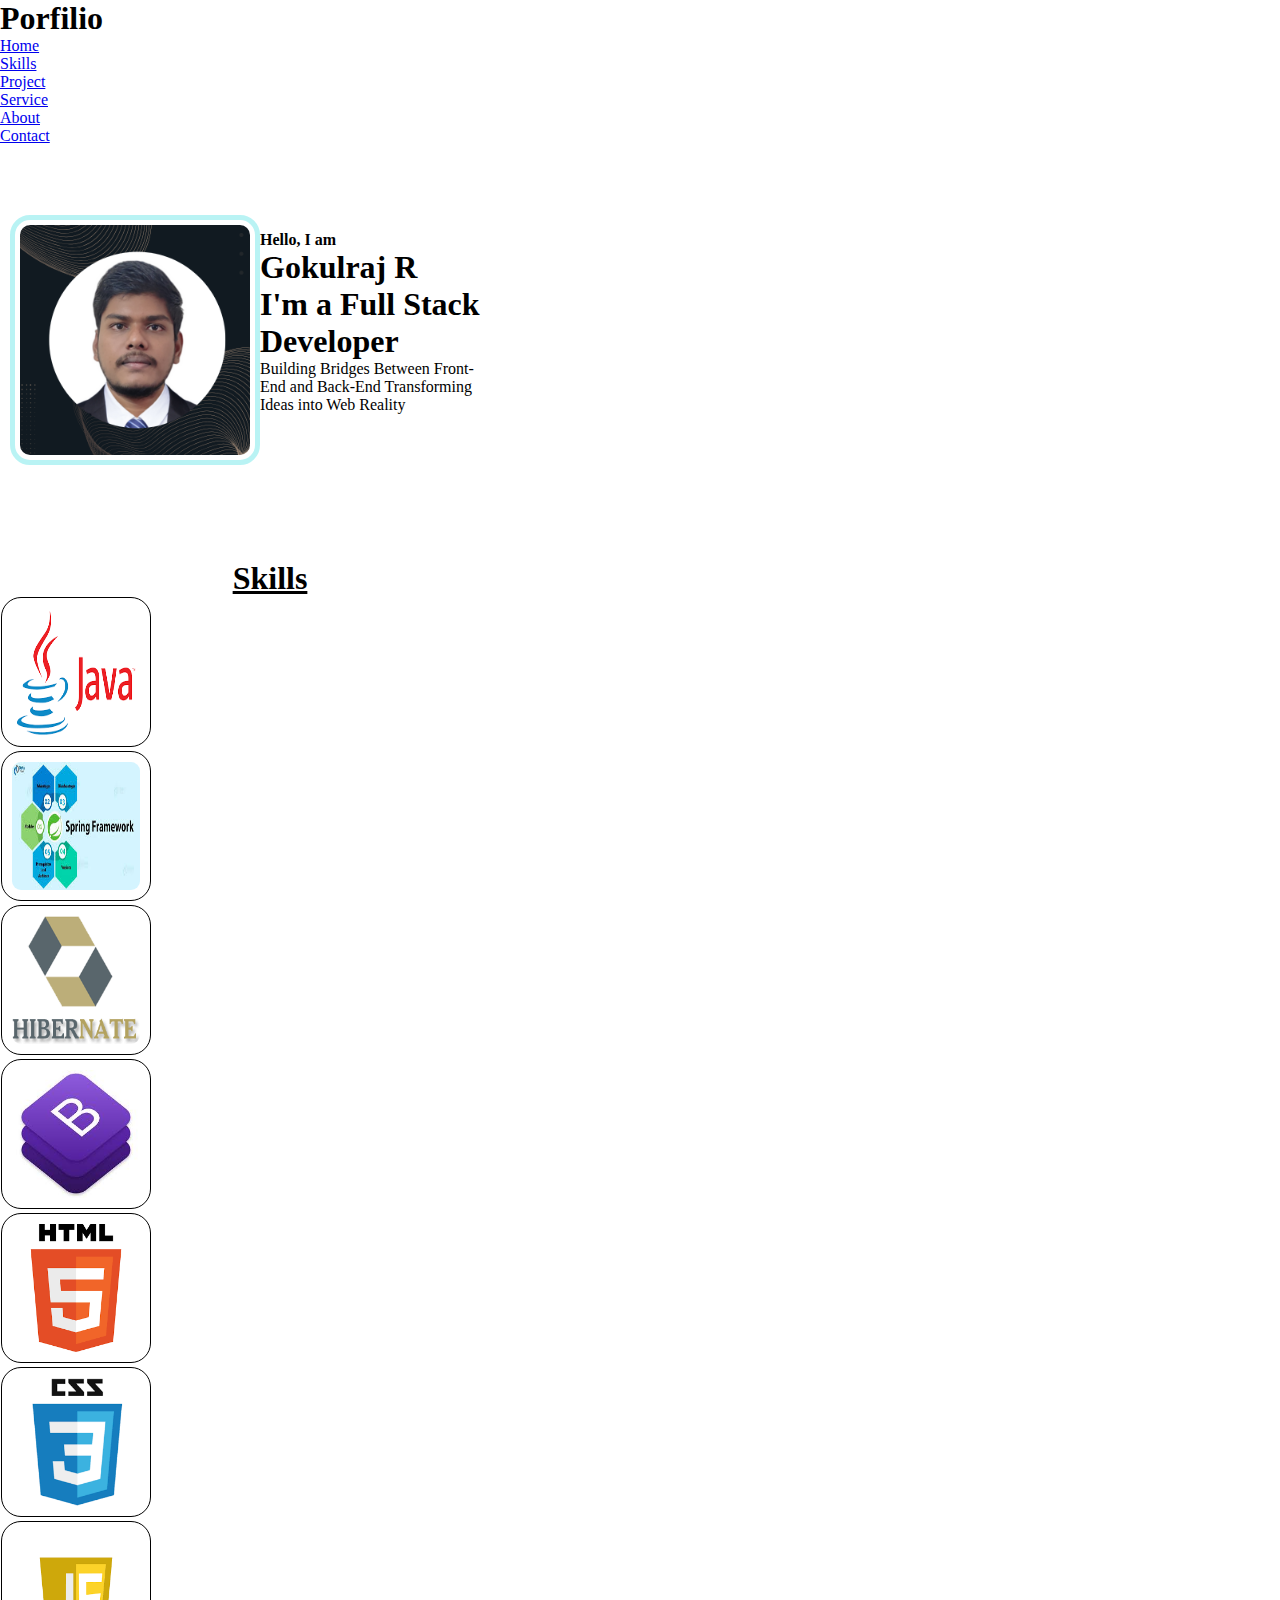
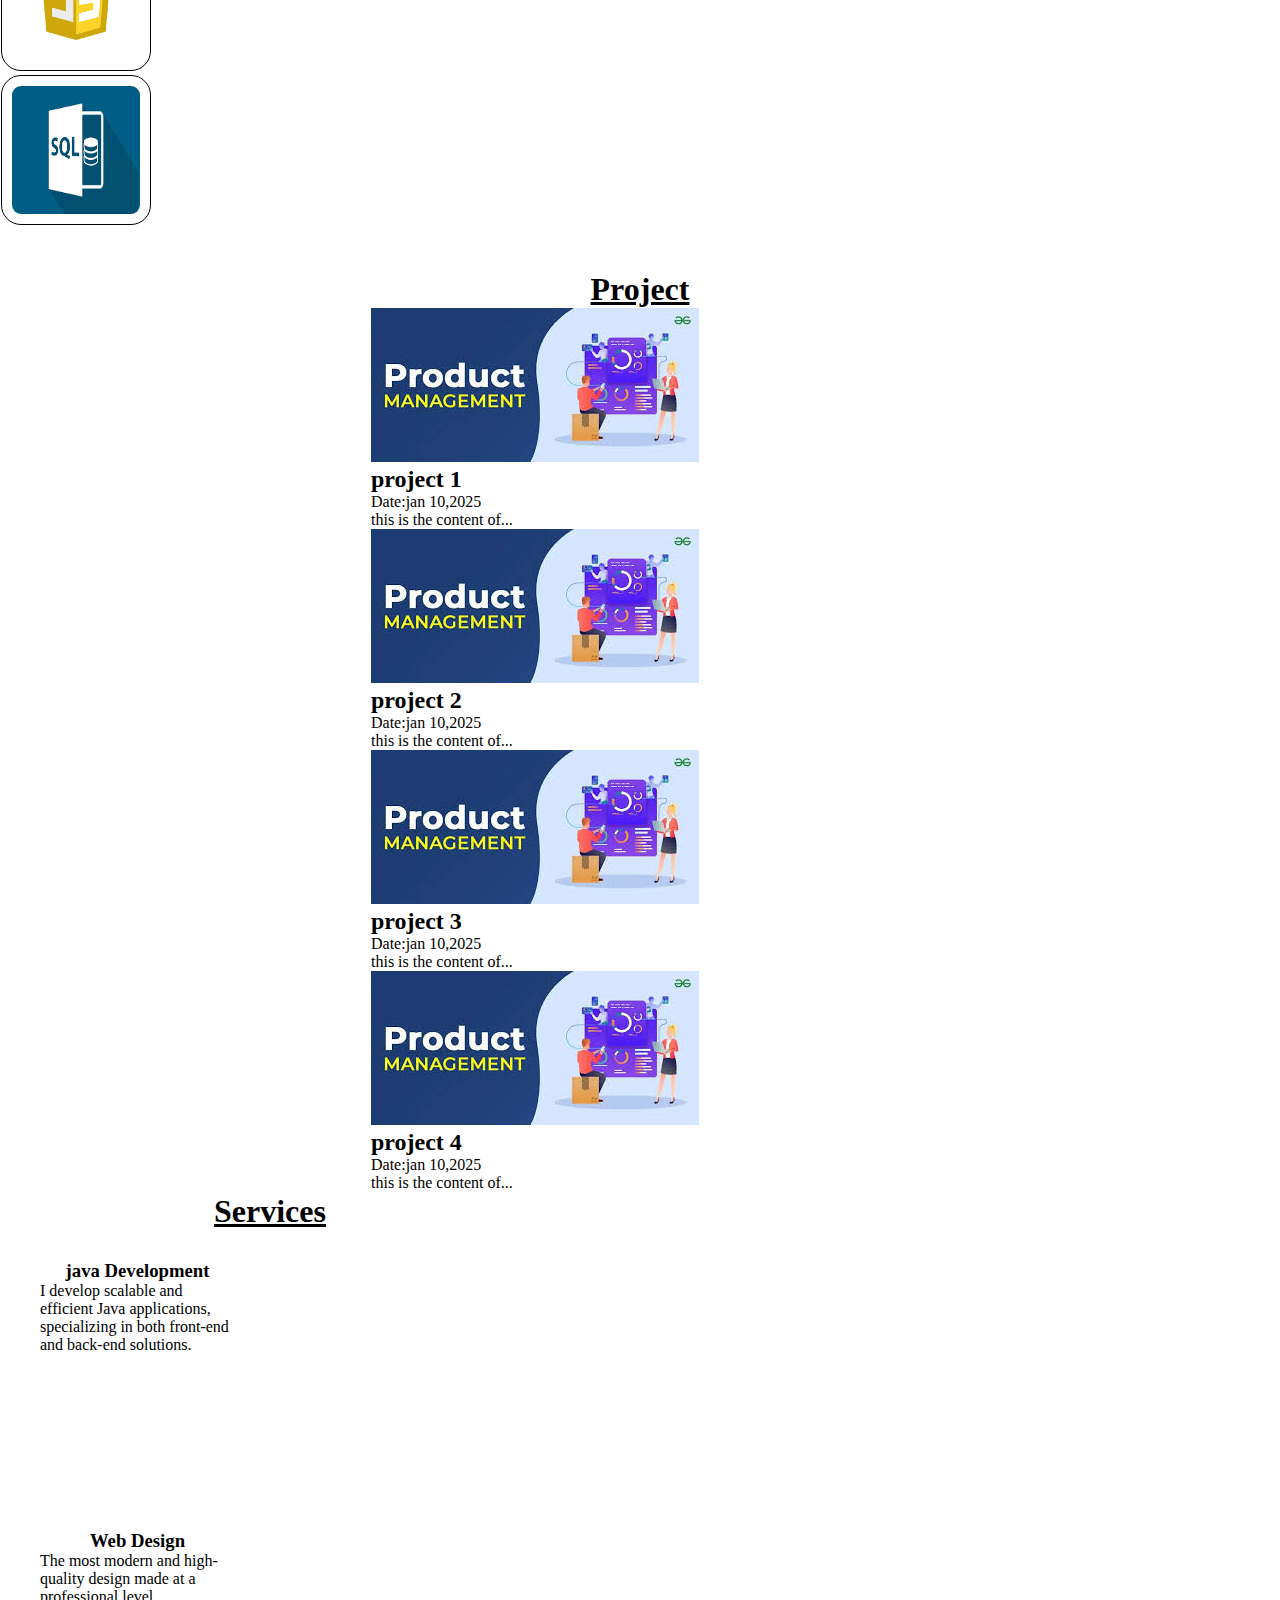
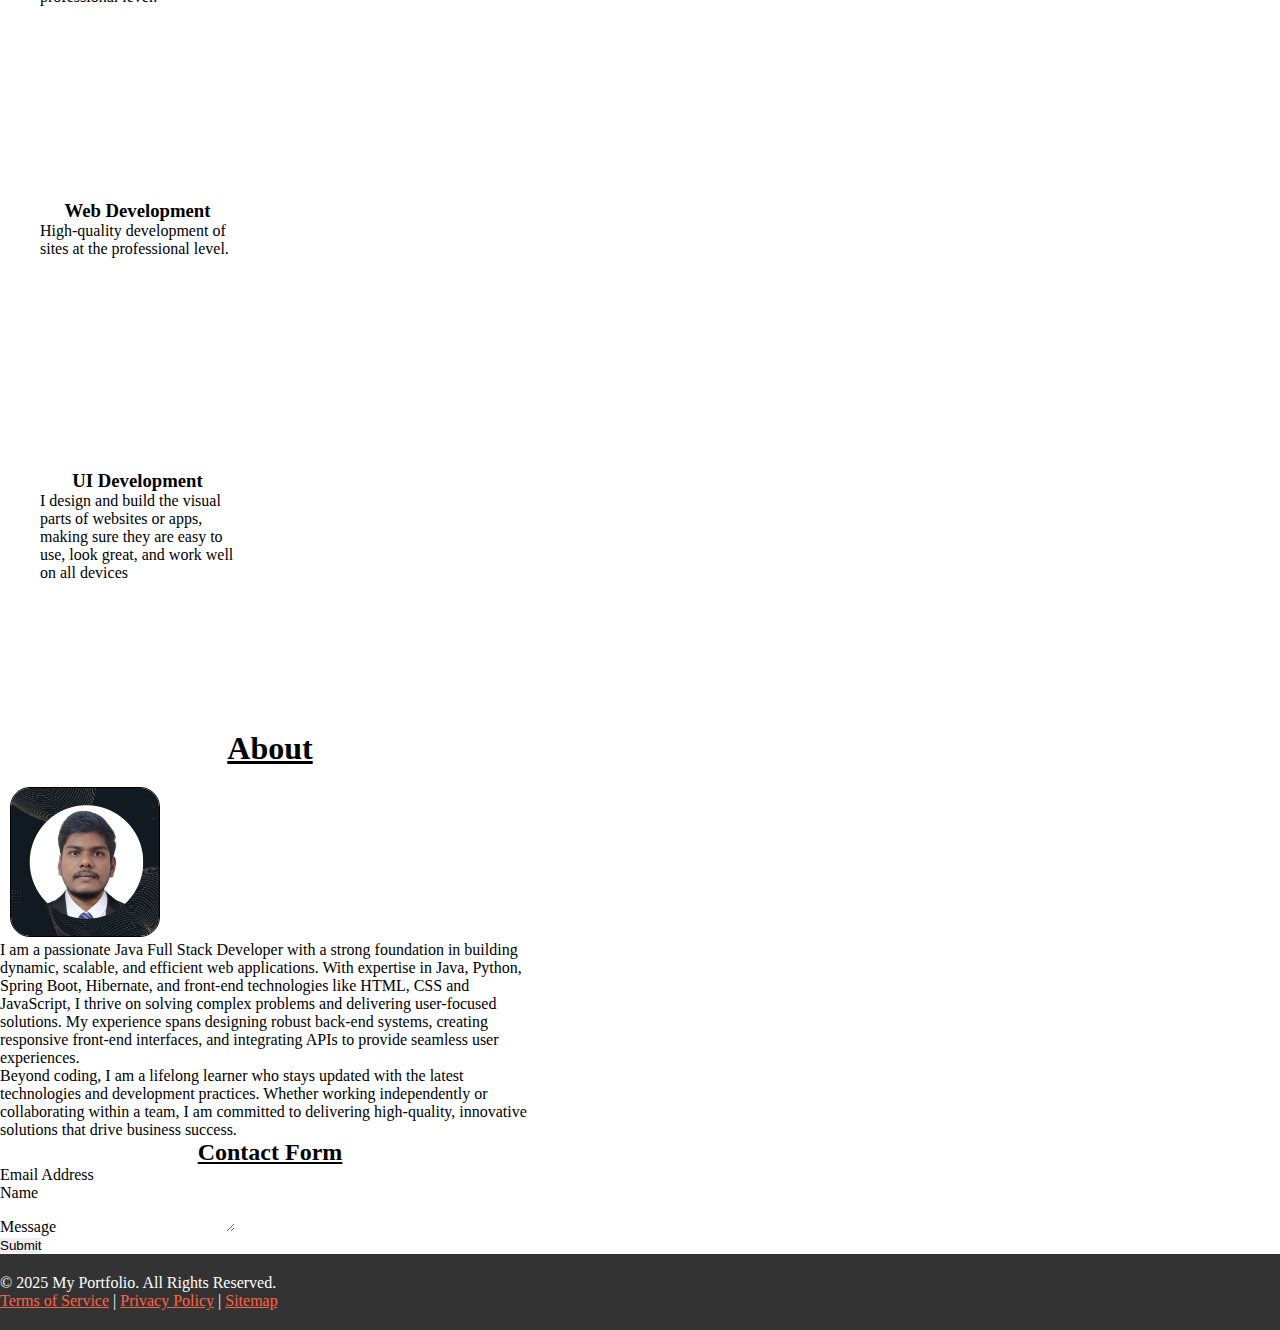
<file: portfio profile/index.html>
<!DOCTYPE html>
<html lang="en">
<head>
  <meta charset="UTF-8">
  <meta name="viewport" content="width=device-width, initial-scale=1.0">
  <title>Portfio</title>
  <link rel="stylesheet" href="./style.css">
  <link href="https://cdn.jsdelivr.net/npm/bootstrap@5.0.2/dist/css/bootstrap.min.css" rel="stylesheet" integrity="sha384-EVSTQN3/azprG1Anm3QDgpJLIm9Nao0Yz1ztcQTwFspd3yD65VohhpuuCOmLASjC" crossorigin="anonymous">
  <link rel="stylesheet" href="https://cdnjs.cloudflare.com/ajax/libs/font-awesome/6.6.0/css/all.min.css" integrity="sha512-Kc323vGBEqzTmouAECnVceyQqyqdsSiqLQISBL29aUW4U/M7pSPA/gEUZQqv1cwx4OnYxTxve5UMg5GT6L4JJg==" crossorigin="anonymous" referrerpolicy="no-referrer" />

</head>
<body class="bg-secondary" >
  <div class="conatiner-fluid  pb-3">
  <header class="p-3  bg-dark text-white sticky-top ">
    <div class="row"> 
     <div class="col-12 col-md-6">
         <h1>Porfilio</h1>
     </div>
     <div class="col-12 col-md-6 mt-2 d-flex justify-content-start justify-content-md-end">
         <nav>
             <ul class="list-inline">
                 <li class="list-inline-item"><a class="text-white text-decoration-none"href="#Home-section">Home</a></li>
                 <li class="list-inline-item"><a class="text-white text-decoration-none" href="#Skills">Skills</a></li>
                 <li class="list-inline-item"><a class="text-white text-decoration-none" href="#project-section">Project</a></li>
                 <li class="list-inline-item"><a class="text-white text-decoration-none" href="#service-section">Service</a></li>
                 <li class="list-inline-item"><a class="text-white text-decoration-none" href="#About">About</a></li>
                 <li class="list-inline-item"><a class="text-white text-decoration-none" href="#contact">Contact</a></li>
             </ul>
         </nav>
     </div>
    </div> 
  </header>
  <div class="container  bg-white p-4  " id="Home-section" for="home">
    <div class="row" id="home-container">
      <div class="col" >
        
          <img id="home-image" src="./Black Gold Dynamic Business Circle Profile Image.png" alt="">

       
      </div>
      


      <div class="col mt-4 " id="home-content">
        <h4> <strong> Hello, I am</strong></h4>
        <h1>Gokulraj R</h1>
        <h1>I'm a <span>Full Stack Developer</span></h1>
        <p>Building Bridges Between Front-End and Back-End Transforming Ideas into Web Reality</p>
        <div id="logo">
          <a href="#"> <i class="fa-brands fa-youtube"></i></a>
          <a href="#"> <i class="fa-brands fa-facebook"></i></a>
          <a href="#"> <i class="fa-brands fa-instagram"></i></a>
          <a href="#"> <i class="fa-brands fa-linkedin"></i></a>
        </div>
       

      </div>
    </div>

  </div>
  
    <div class="container bg-white  mt-3 p-1 ps-5 pe-5 pb-5" id="Skills">
    <div class="row ">
      <h1 class="mb-4" style="text-align: center; text-decoration: underline;">Skills</h1>
    </div>
    <div class="row row-cols-4 p-1    ">
   
      <div class="col-6 col-sm-6 col-md-3 mt-2 col-lg-3">
        <img class="img-fluid" src="./image/java.png" alt=""> 
      </div>
      <div class="col-6 col-sm-6 col-md-3 mt-2 col-lg-3">
        <img class="img-fluid" src="./image/spring.jpg" alt=""> 
      </div>
      <div class="col-6 col-sm-6 col-md-3 mt-2 col-lg-3">
        <img class="img-fluid" src="./image/hibernate.png" alt=""> 
      </div>
      <div class="col-6 col-sm-6 col-md-3 mt-2 col-lg-3">
        <img class="img-fluid" src="./image/bootstrap.jpg" alt=""> 
      </div>
      

       </div>
       <div class="row row-cols-4 p-1    ">
   
        <div class="col-6 col-sm-6 col-md-3 mt-2 col-lg-3">
          <img class="img-fluid" src="./image/html.png" alt=""> 
        </div>
        <div class="col-6 col-sm-6 col-md-3 mt-2 col-lg-3">
          <img class="img-fluid" src="./image/css.png" alt=""> 
        </div>
        <div class="col-6 col-sm-6 col-md-3 mt-2 col-lg-3">
          <img class="img-fluid" src="./image/javascript.png" alt=""> 
        </div>
        <div class="col-6 col-sm-6 col-md-3 mt-2 col-lg-3">
          <img class="img-fluid" src="./image/sql.png" alt=""> 
        </div>
        
  
         </div>
  
    
  
   </div>

<!-- 
   <div class="container " id="Skills">
    <div class="row ms-2" >
      <h1>Skills</h1>
    </div>
    <div class="row row-cols-4 " id="skill-titel">
      <div class="col "><img src="./tree1.webp" alt=""></div>
      <div class="col"><img src="./tree1.webp" alt=""></div>
      <div class="col"><img src="./tree1.webp" alt=""></div>
      <div class="col"><img src="./tree1.webp" alt=""></div>
    </div>
    <div class="row row-cols-4 mt-2" id="skill-titel">
      <div class="col "><img src="./tree1.webp" alt=""></div>
      <div class="col"><img src="./tree1.webp" alt=""></div>
      <div class="col"><img src="./tree1.webp" alt=""></div>
      <div class="col"><img src="./tree1.webp" alt=""></div>
    </div>
  </div> -->
   
  
 <div class="container bg-white  mt-3 p-1 ps-5 pe-5 pb-5  " id="project-section">
 <div class="row">
  <h1 class="mb-4" style="text-align: center; text-decoration: underline;">Project</h1>
 </div>
 
  <div class="row ">
    <div class="col-12 col-sm-6 col-md-6 mt-3 col-lg-3" >
      <div class="card" id="card-info">
      <img class="img-fluid rounded" src="./image/productmanagementsystem.jpg" alt="img">
  
          <div class="card-body">
              <h2 class="mb-3 mt-2">project 1</h2>
              <p>Date:jan 10,2025</p>
              <p>this is the content of...</p>
          </div>
      </div>
     </div>
     <div class="col-12 col-sm-6 col-md-6 mt-3 col-lg-3">
      <div class="card" id="card-info">
      <img class="img-fluid rounded" src="./image/productmanagementsystem.jpg" alt="img">
  
          <div class="card-body">
              <h2 class="mb-3 mt-2">project 2</h2>
              <p>Date:jan 10,2025</p>
              <p>this is the content of...</p>
          </div>
          
      </div>
      
     </div>
     <div class="col-12 col-sm-6 col-md-6 mt-3 col-lg-3">
      <div class="card" id="card-info">
      <img class="img-fluid rounded " src="./image/productmanagementsystem.jpg" alt="img">
  
          <div class="card-body">
              <h2 class="mb-3 mt-2">project 3</h2>
              <p>Date:jan 10,2025</p>
              <p>this is the content of...</p>
          </div>
      </div>
     </div>
     <div class="col-12 col-sm-6 col-md-6 mt-3 col-lg-3">
      <div class="card" id="card-info">
      <img class="img-fluid rounded" src="./image/productmanagementsystem.jpg" alt="img">
  
          <div class="card-body">
              <h2 class="mb-3 mt-2">project 4</h2>
              <p>Date:jan 10,2025</p>
              <p>this is the content of...</p>
          </div>
          
      </div>
      
     </div>
  </div>
  
 
  
  

  
  
  
 </div>
 <div class="container bg-white  mt-3 p-1 ps-5 pe-5 pb-5  rounded  " id="service-section">
  <div class="row d-flex justify-content-center">
       <div class="col" id="service-header">
          <h1>Services</h1>
       </div>
  </div>
  <div class="row d-flex justify-content-center">
      <div class="col-12 col-sm-12 col-md-6 mt-2 col-lg-3 ">
          <div class="conatiner ">
              <div class="card p-2 m-2 "id="service-info" >
                     <h3 style="text-align: center;">java Development</h1>
                  <div class="card-body p-3">
                    <p s>I develop scalable and efficient Java applications, specializing in both front-end and back-end solutions.</p>
                  </div>
              </div>
          </div>
      </div>
      <div class="col-12 col-sm-12 col-md-6 mt-2 col-lg-3 ">
          <div class="conatiner ">
              <div class="card p-2 m-2 " id="service-info">
                  <h3 style="text-align: center;">Web Design</h1>
                  <div class="card-body p-3">
                    <p>The most modern and high-quality design made at a professional level.</p>  
                  </div>
              </div>

          </div>
      </div>
      <div class="col-12 col-sm-12 col-md-6 mt-2 col-lg-3">
          <div class="conatiner">
              <div class="card p-3 m-2"id="service-info">
                  <h3 style="text-align: center;">Web Development</h1>
                  <div class="card-body p-3">
                      <p>High-quality development of sites at the professional level.</p>
                  </div>
              </div>

          </div>
      </div>
      <div class="col-12 col-sm-12 col-md-6 mt-2 col-lg-3 ">
        <div class="conatiner ">
            <div class="card p-2 m-2 " id="service-info">
                <h3 style="text-align: center;">UI Development</h1>
                <div class="card-body p-3">
                 <p >I design and build the visual parts of websites or apps, making sure they are easy to use, look great, and work well on all devices</p>
                </div>
            </div>

        </div>
    </div>
  </div>
</div>


 <div class="container mt-2 p-3 bg-white" id="About">
<div class="row" >
  <h1 class="mb-4" style="text-align: center; text-decoration: underline;">About</h1>
</div>
<div class="row row-col-2 p-2 d-flex justify-content-center">
  <div class="col-12 col-sm-12 col-md-2 mt-4 p-2">
    <img class="img-fluid" id="about-image" src="./Black Gold Dynamic Business Circle Profile Image.png" alt="">
  </div>
  <div class="col-12 col-sm-12 col-md-8 mt-4 ms-5 p-2">
    <p>I am a passionate Java Full Stack Developer with a strong foundation in building dynamic, scalable, and efficient web applications. With expertise in Java, Python, Spring Boot, Hibernate, and front-end technologies like HTML, CSS and JavaScript, I thrive on solving complex problems and delivering user-focused solutions. My experience spans designing robust back-end systems, creating responsive front-end interfaces, and integrating APIs to provide seamless user experiences.</p>
    <p>Beyond coding, I am a lifelong learner who stays updated with the latest technologies and development practices. Whether working independently or collaborating within a team, I am committed to delivering high-quality, innovative solutions that drive business success.</p>
  </div>
</div>

</div>
 
 <div class="container rounded mb-2 mt-2 " id="contact">
  <div class="row ">
      <div class="col-12 col-lg-6 p-3 bg-white">
          
      <h2 class="mb-4" style="text-align: center; text-decoration: underline;">Contact Form</h2>
      <form action="">
          <div class="form-group">
              <label for="">Email Address</label>
              <input class="form-control" type="email" name="" id="">
          </div>
       <div class="form-group">
          <label for="">Name</label>
          <input class="form-control" type="text" >
       </div>
       <div class="from-group">
          <label for="">Message</label>
          <textarea class="form-control" name="" id=""></textarea>
       </div>
       <button class="btn bg-primary text-white mt-2 mb-2">Submit</button>
      
      </form>

      </div>
  </div>


 </div>


  <!-- Footer -->
  <footer>
    <div class="container text-center">
      <p>&copy; 2025 My Portfolio. All Rights Reserved.</p>
      <p>
        <a href="#">Terms of Service</a> | 
        <a href="#">Privacy Policy</a> | 
        <a href="#">Sitemap</a>
      </p>
    </div>
  </footer>

 
  <!-- <footer class="bg-dark text-white  p-3">
     <div class="row">
         <div class="col">
            <p>2025 My Blog. All Rights reserved</p>
         </div>
        <div class="col">
          <ul class="list-inline">
              <li class="list-inline-item"><a class="text-white text-decoration-none" href="">Terms of Services</a></li>
              <li class="list-inline-item"><a class="text-white text-decoration-none href=""> privacy policy</a></li>
              <li class="list-inline-item" ><a class="text-white text-decoration-none href="">Sitemap </a></li>
          </ul>
      </div>
  </div>
</footer> -->






  </div>




  <script src="https://cdn.jsdelivr.net/npm/bootstrap@5.0.2/dist/js/bootstrap.bundle.min.js" integrity="sha384-MrcW6ZMFYlzcLA8Nl+NtUVF0sA7MsXsP1UyJoMp4YLEuNSfAP+JcXn/tWtIaxVXM" crossorigin="anonymous"></script>    
</body>
</html>
</file>
<file: portfio profile/style.css>
*{
    padding: 0;
    margin: 0;
    border: 0;
    box-sizing: border-box;
}
/* home section */

#Home-section{
    border-radius: 20px 20px;
    margin-top: 20px;
    
}
#home-image{
    width: 250px;
    height: 250px;
    border-radius: 20px 20px;
    border: 5px solid rgba(17, 215, 218, 0.293);
    padding: 5px;
    margin-top: 50px;
    margin-left: 10px;
    margin-bottom: 50px;

}
#logo{
    display: flex;
    flex-direction: row;
    justify-content: start;

}

#logo a{
    padding: 20px;
    
    color: black;
    font-size: 20px;
    
}
#image-section{
    border: 2px solid blue;
}

#home-image:hover{
    width: 300px;
    height: 300px;
    transition-duration: 0.9s;
    box-shadow:2px 2px 50px #333;
}
#home-container{
    width: 90%;
    display: inline-block;
    display: flex;
    flex-direction: row;
    justify-content: center;

}
#home-content{
    display: inline-block;
    display: flex;
    flex-direction:column;
    justify-content: center;

}


/* Skills sections */
#Skills{
    border: 1px solid #fff;
    border-radius: 20px 20px;
    margin-top: 20px;
    padding-top: 20px;
    padding-bottom: 20px;
    box-sizing: border-box;
    display: inline-block;
    display: flex;
    flex-direction: column;
    
}


#Skills img{
    width: 150px;
    height: 150px;
    border-radius: 20px 20px;
    border: 1px solid black;
    padding: 10px;
 
}
#Skills img:hover{
    width: 155px;
    height: 155px;
    transition-duration: 0.9s;
    box-shadow:2px 2px 50px #333;

}


/* Project-section */
#project-section{
width: 100%; 
margin-left: 500px;  
border: 1px solid #fff;
border-radius: 20px 20px;
margin-top: 20px;
box-sizing: border-box;
margin-left: auto;
margin-right: auto;
transition: all;
}

#card-info:hover{
    box-shadow: 1px 1px 20px rgba(0, 0, 0, 0.656);
    transition: 0.5s;


}
/* service */
#service-section{
    box-sizing: border-box;
    
}
#service-header{
    text-align: center;
    text-decoration:underline;
}
#service-info{
  height: 250px;
  padding: 50px;
  padding-top: 200px;
    
}

#service-info:hover{
    box-shadow: 1px 1px 20px rgba(0, 0, 0, 0.656);
    transition: 0.5s;

}
@media (min-width: 992px) {
    .container, .container-lg, .container-md, .container-sm {
        max-width: 960px;
        
    }

    #service-info{
        padding: 10px;
        width: 215px;
        margin: 20px;
        margin-left: 30px;
    }
}



/* About */
#About{
    border-radius: 20px 20px;
}
#About #about-image{
    width: 150px;
    height: 150px;
    border-radius: 20px 20px;
    border: 1px solid black;
    margin-top: 20px;
    margin-left: 10px;

}
@media (min-width: 576px) {
    .container, .container-sm {
        max-width: 540px;
    }

   
}
#About #about-image:hover{
    box-shadow: 1px 2px 50px rgba(111, 2, 91, 0.656);
    transition: 0.5s;
    transition-duration: .9s;
    width: 170px;
    height: 170px;


}

/* Footer */
footer {
    background-color: #333;
    color: white;
    padding: 20px 0;
  }
  footer a {
    color: #ff6347;
  }

  footer a:hover {
    text-decoration: underline;
  }
</file>
